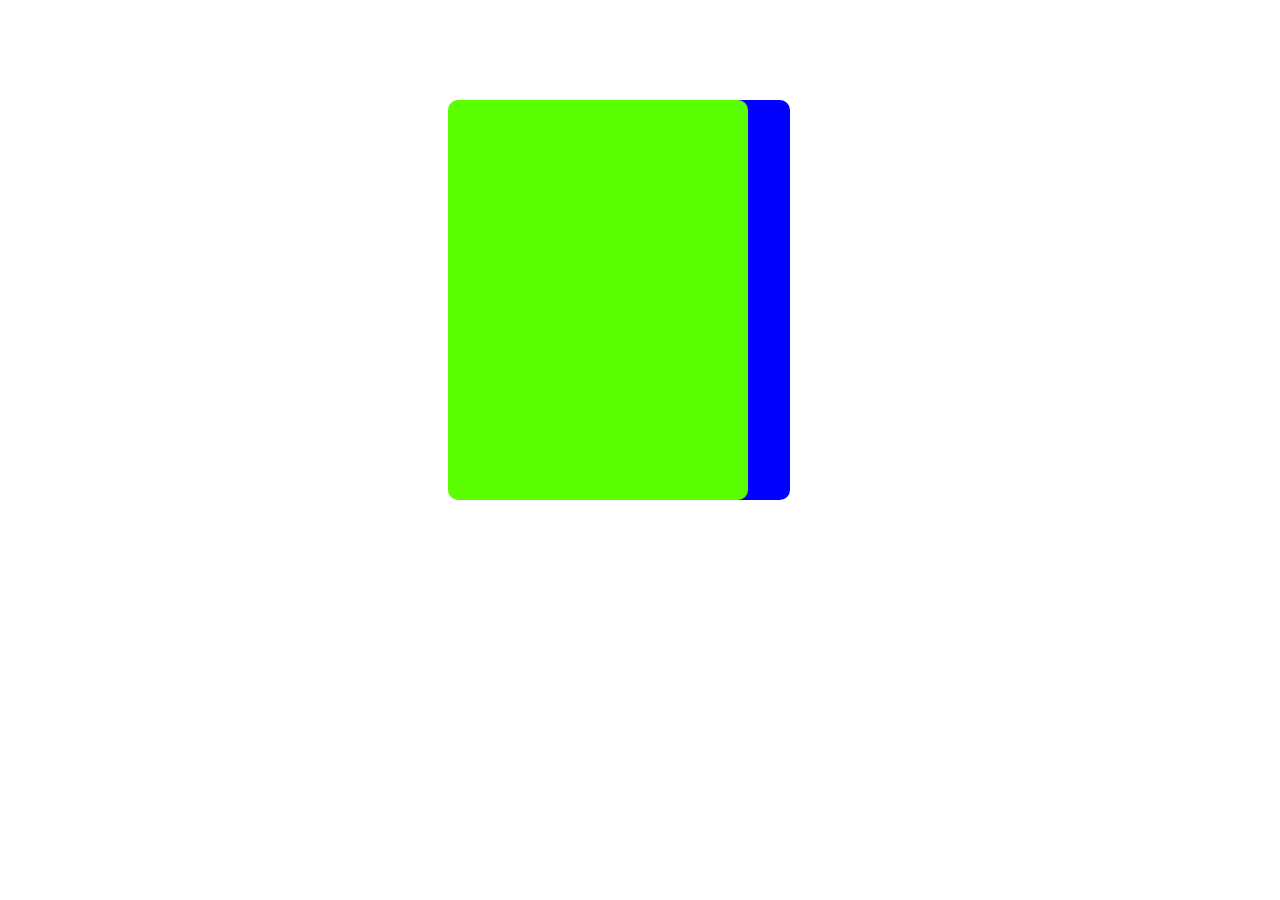
<file: transition css/index.html>
<!DOCTYPE html>
<html lang="en">
<head>
    <meta charset="UTF-8">
    <meta name="viewport" content="width=device-width, initial-scale=1.0">
    <title>Document</title>
    <link rel="stylesheet" href="style.css">
</head>
<body>
    <!-- <div class="box"><h2>Karachi</h2></div>
    <div class="box3"><h2>Islamabad</h2></div>
    <div class="box2"><h2>Lahore</h2></div> -->




    <div class="box1"></div>
    <div class="box2"></div>



</body>
</html>
</file>
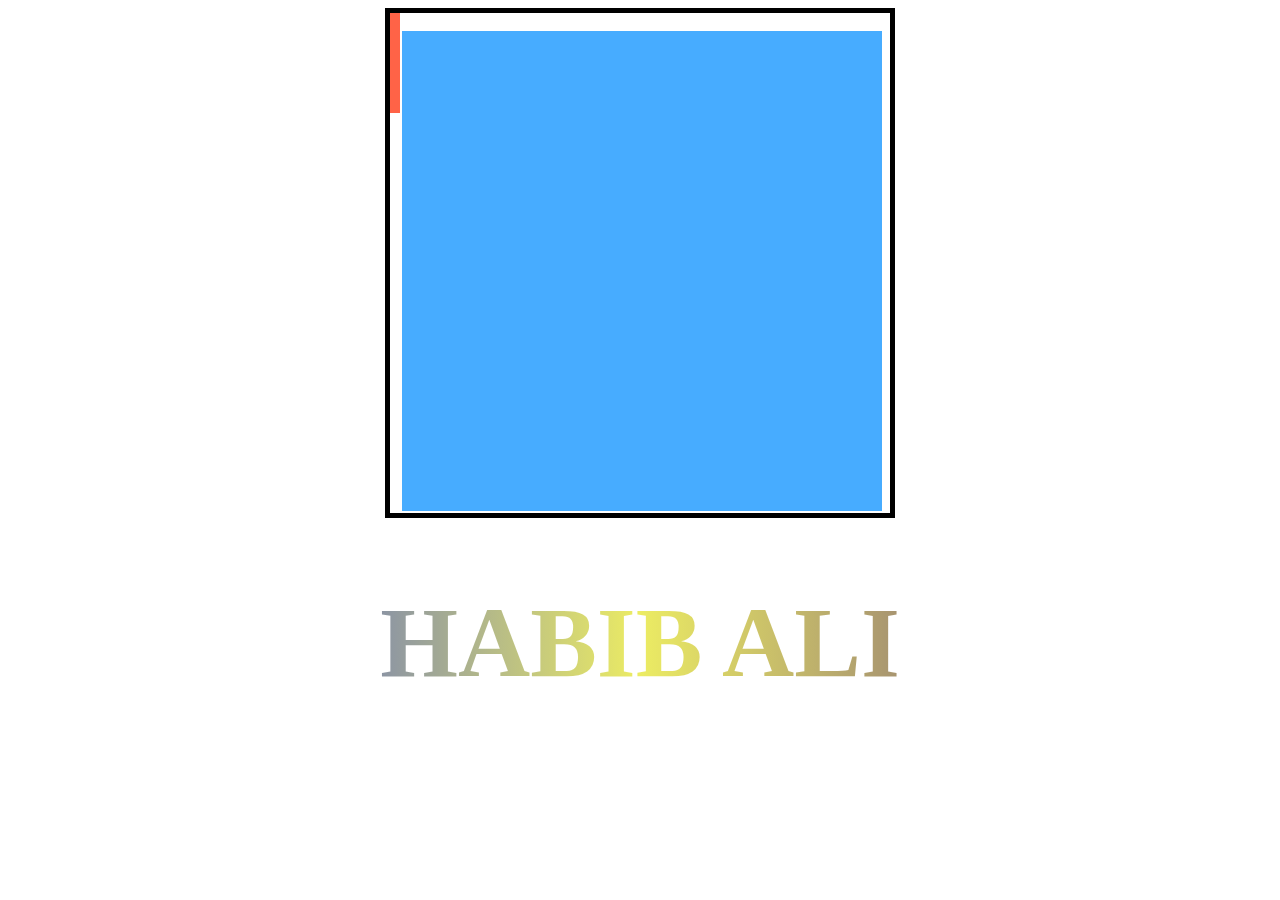
<file: transition css/css/index.html>
<!DOCTYPE html>
<html lang="en">
<head>
  <meta charset="UTF-8">
  <meta name="viewport" content="width=device-width, initial-scale=1.0">
  <title>Document</title>
  <link rel="stylesheet" href="style.css">
</head>
<body>
  <div id="container">
    <div id="main">
    </div>
    <div id="div2">
    </div>
  </div> 
  
  
  
  <h1>
  HABIB ALI
  </h1>
</body>
</html>
</file>
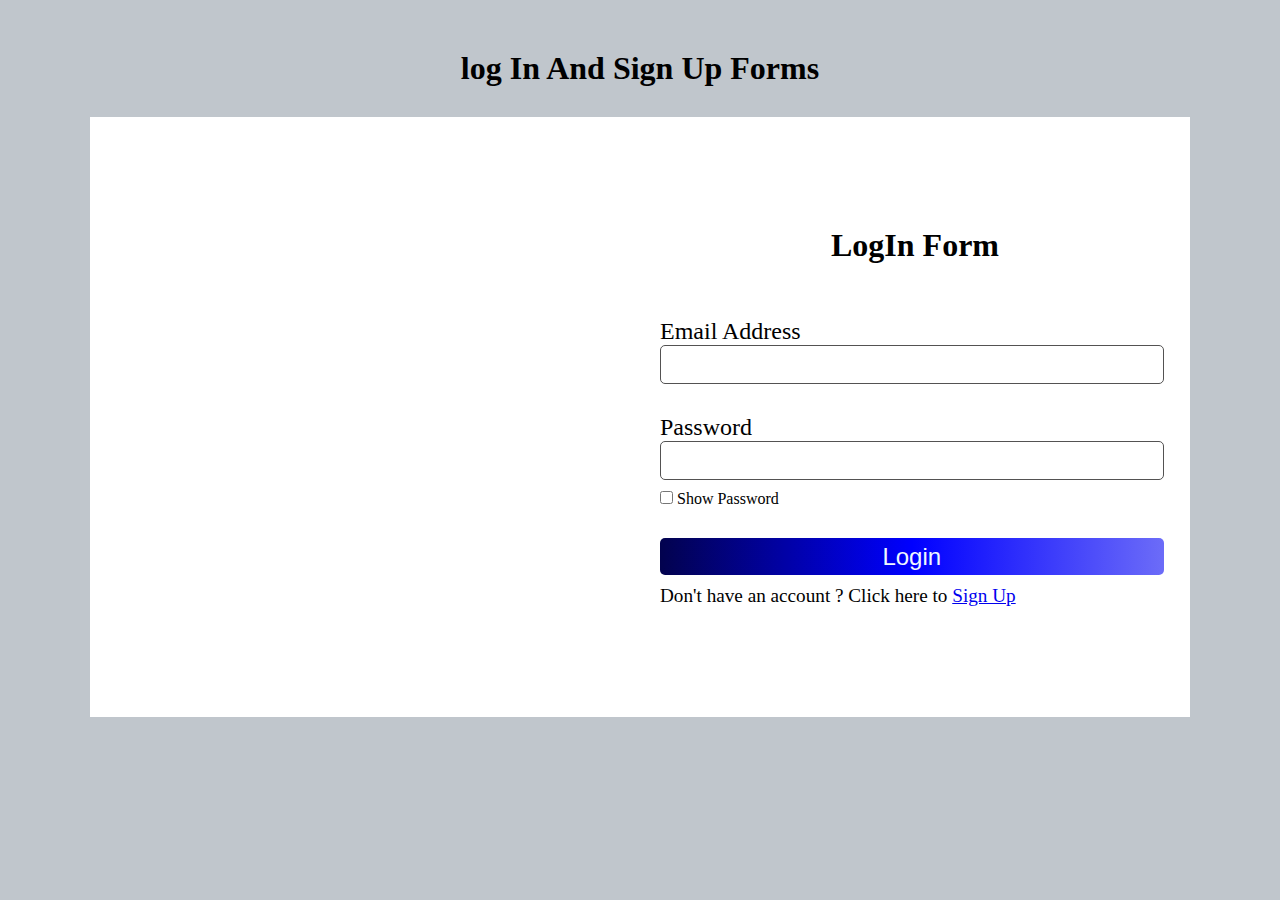
<file: transition css/Css Asignment/New folder/Forms/login.html>
<!DOCTYPE html>
<html lang="en">
<head>
    <meta charset="UTF-8">
    <meta name="viewport" content="width=device-width, initial-scale=1.0">
    <title>Sign And Login Form</title>
    <link rel="stylesheet" href="form.css">
</head>
<body>
    <h1 id="head1">log In And Sign Up Forms</h1>

    <div id="main">
        <div id="main1"></div>
        <div id="main2">
            <h1  id="head2">LogIn Form</h1>
            <form action="">
               
                <p class="para">Email Address</p>
                <input id="email" type="text">


                <p class="para">Password</p>
                <input id="password" type="password">
                <div style="margin-top: 10px;">
                    <input type="checkbox"> Show Password
                </div>

                <button id="submit" type="button" onclick="myFun2()">Login</button>

                <p style="margin-top: 10px; font-size: larger;">Don't have an account ? Click here to <a href="./signup.html">Sign Up </a></p>
            </form>
        </div>
    </div>



    <script src="form.js"></script>
</body>
</html>
</file>
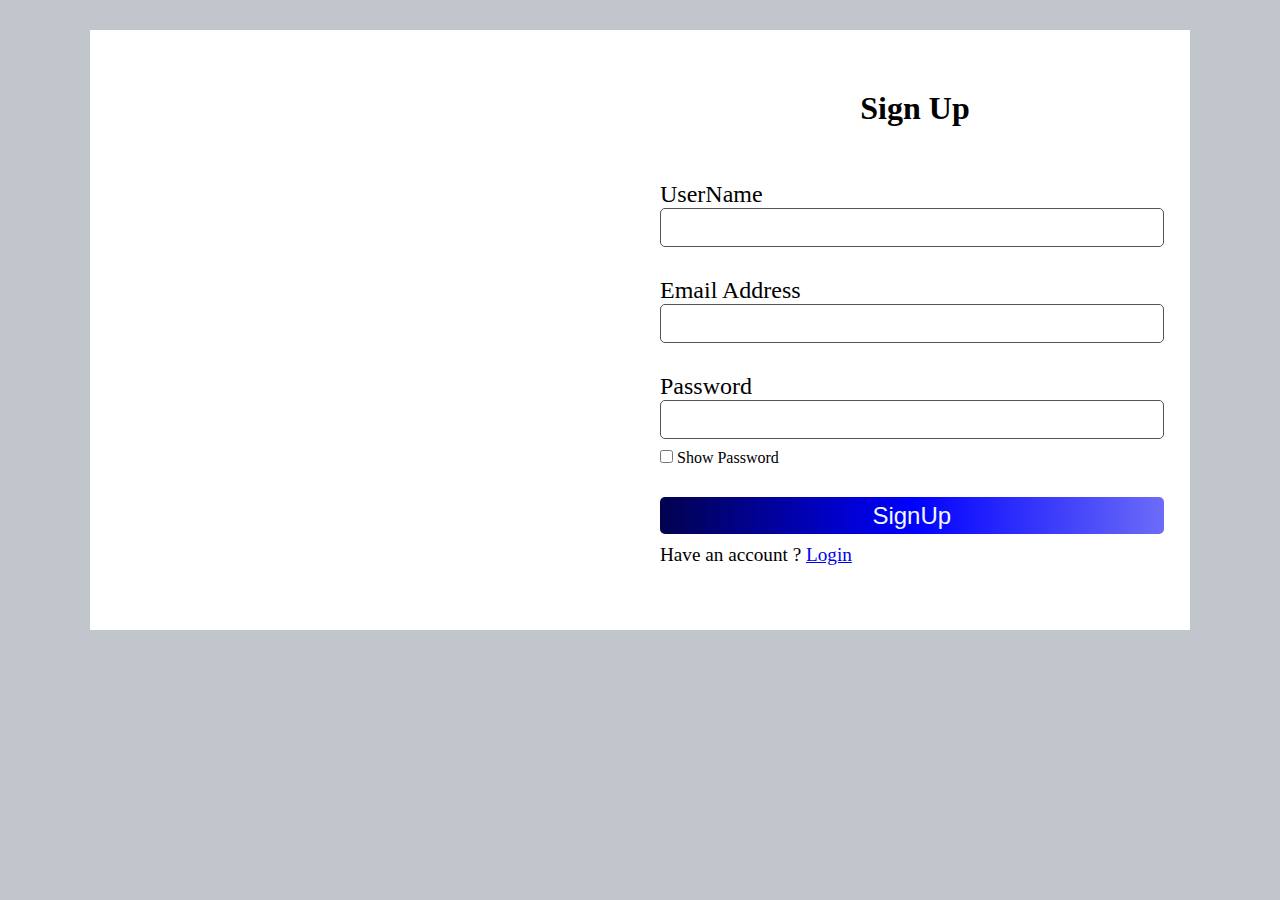
<file: transition css/Css Asignment/New folder/Forms/signup.html>
<!DOCTYPE html>
<html lang="en">
<head>
    <meta charset="UTF-8">
    <meta name="viewport" content="width=device-width, initial-scale=1.0">
    <title>Sign Up</title>
    <link rel="stylesheet" href="form.css">
</head>
<body>
    <div id="mainSign"  class="signup">
        <div id="main3"></div>
        <div id="main4">
            <h1  id="head3">Sign Up</h1>
            <form action="">
                <p class="para">UserName</p>
                <input id="username1" type="text">
               
                <p class="para">Email Address</p>
                <input id="email2" type="text">


                <p class="para">Password</p>
                <input id="password2" type="password">
                <div style="margin-top: 10px;">
                    <input type="checkbox" onclick="show2()"> Show Password
                </div>

                <button id="submit2" type="button" onclick="myFun()">SignUp</button>

                <p style="margin-top: 10px; font-size: larger;">Have an account ?  <a href="./login.html">Login </a></p>
            </form>
        </div>
    </div>





    <script src="form.js"></script>
</body>
</html>
</file>
<file: transition css/style.css>
/* .box {
    height: 400px;
    width: 300px;
    background-image: url(https://cdn.lovin.co/wp-content/uploads/sites/33/2023/08/02083223/Karachi-at-night-Shutterstock_1710bee7f8c_large.jpg);
    background-size: cover;
    background-position: center;
    margin: auto;
    transition: all ease 3s;
    border-radius: 10px;
}
div h2 {
    color: aliceblue;
    font-size: xx-large;
text-align: center;
}

.box:hover{
     transform: translatex(315px);
   
}
.box:hover ~ .box2 {
    z-index: -3;
    
}
.box:hover ~ .box3 {
    transform: translatex(-315px);
    top: 18px;
}
.box2 {
    height: 400px;
    width: 300px;
    background-image: url(https://encrypted-tbn0.gstatic.com/images?q=tbn:ANd9GcSAc8nahlEyN-osxT73oPcYyvv-n7046YULMQ&s);
    background-size: cover;
    background-position: center;
    position: absolute;
    top: 30px;
    left: 40%;
    z-index: -1;
    border-radius: 10px;
}

.box3 {
    height: 400px;
    width: 300px;
    position: absolute;
    top: 40px;
    left: 41%;
    z-index: -2;
    transition: all ease 3s;
    background-image: url(https://upload.wikimedia.org/wikipedia/commons/thumb/e/eb/Faisal_Mosque%2C_Islamabad_III.jpg/640px-Faisal_Mosque%2C_Islamabad_III.jpg);
    background-size: cover;
    background-position: center;
    border-radius: 10px;
}  */






.box1 {
    height: 400px;
    width: 300px;
    background-color: blue;
    margin: auto;
    transition: all ease 1.5s;
    border-radius: 10px;
    margin-top: 100px;
    transform-origin: right bottom;
}

.box1:hover {
    transform: rotate(35deg);
}
.box2:hover {
    transform: rotate(-35deg);
}

.box2 {
    height: 400px;
    width: 300px;
    background-color: rgb(89, 255, 0);
    
    transition: all ease 1.5s;
    border-radius: 10px;
    margin-top: 100px;
    transform-origin: left bottom;
    position: absolute;
    top: 0;
    left: 35%;
}

.box1:hover ~ .box2 {
    transform: rotate(-35deg);
}




/* .box1 {
    height: 400px;
    width: 300px;
    background-color: blue;
    margin: auto;
    border-radius: 10px;
    margin-top: 100px;
    transition: all ease 3s;
    z-index: 1;
}
.box2 {
    height: 400px;
    width: 300px;
    background-color: rgb(255, 183, 0);
    margin: auto;
    border-radius: 10px;
    margin-top: 100px;
    position: absolute;
    top: 0;
    left: 39%;
    transition: all ease 3s;
    z-index: -1;
}
.box1:hover  {
    transform: rotatey(180deg);
    
}
.box2:hover{
    transform: rotatey(180deg);
 
}
</file>
<file: transition css/css/style.css>
#container {
    position: relative;
    border: 5px solid black;
    width: 500px;
    height: 500px;
    margin: auto;
    overflow: hidden;
   }
   #main{
    width: 10px;
    height: 100px;
    background-color: tomato;
    animation: rotateAroundCorners 4s infinite;
    position: absolute;
   }
   @keyframes rotateAroundCorners {
0% {
top: 0;
left: 0;

}
25% {
top: 490px;
left: 0;

}
50% {
top: 490px;
left: 490px;
width: 200px;
height: 10px;
}
75% {
top: 0px;
left: 490px;
width: 10px;
height: 200px;
}
100% {
top: 0;
left: 0;
width: 200px;
height: 10px;

}
}
   #div2 {
    width: 480px;
    height: 480px;
    background-color: rgb(71, 172, 255);
  
    position: absolute;
    top: 2vh;
   margin-left: 12px;
    
    overflow: hidden;
   } 



 h1 {
  font-size: 100px;
  text-align: center;
  background: linear-gradient(to right, rgb(3, 24, 255), rgb(236, 236, 99), rgb(69, 22, 131));
  color: transparent; 
  -webkit-background-clip: text;
 }
</file>
<file: transition css/Css Asignment/New folder/Forms/form.css>
*{
    padding: 0;
    margin: 0;
    box-sizing: border-box;
}
body {
    background-color: rgb(192, 198, 204);
}
#head1{
    text-align: center;
    margin-top: 50px;
}
#head2 {
    margin-top: 20%;
    text-align: center;
}
#main {
    margin-top: 50px;
    width: 90%;
    padding-top: 30px;
    padding-bottom: 30px;
    margin: auto;
    display: flex;
    flex-wrap: wrap;
    justify-content: center; 
}
#main1 {
    width: 550px;
    height: 600px;
    background-color: white;
    background-image:url(https://media.gettyimages.com/id/184281306/photo/home-solution-wifi-devices-network.jpg?s=612x612&w=gi&k=20&c=WC4KeokOo11Qj48OlKoE0KePnXdLG93N6BpFoR_1-Ms=) ;
    background-position: center;
    background-size: contain;
    background-repeat: no-repeat;
}
@media (max-width:600px){
    #main1  {
        height: 300px;
    }
    #main2  {
        height: 400px;
        border: 3px solid black;
    }

}

form {
    margin-top: 6vh;
    padding-left: 20px;
}
#main2 {
    width: 550px;
    height: 600px;
    background-color: white;
}
.para {
    margin-top: 30px;
    font-size: 1.5rem;
}
#email {
    width: 95%;
    line-height: 37px;
    border-radius: 5px;
    border: 1px solid rgb(83, 82, 82);
    font-size: 1.3rem;
}
#password {
    width: 95%;
    line-height: 37px;
    border-radius: 5px;
    border: 1px solid rgb(83, 82, 82);
    font-size: 1.3rem;
}
#submit {
    margin-top: 30px;
    width: 95%;
    line-height: 37px;   
    font-size: 1.5rem;
    border-radius: 5px;
    border: none;
    color: aliceblue;
    background: linear-gradient(to right,rgb(2, 2, 78), blue, rgb(108, 108, 248));
}




#mainSign { 
    margin-top: 50px;
    width: 90%;
    padding-top: 30px;
    padding-bottom: 30px;
    margin: auto;
    display: flex;
    flex-wrap: wrap;
    justify-content: center; 
}
#main3 {
    width: 550px;
    height: 600px;
    background-color: white;
    background-image:url(https://img.lovepik.com/free-png/20210928/lovepik-programmer-png-image_401643778_wh1200.png) ;
    background-position: center;
    background-size: contain;
    background-repeat: no-repeat;
}
#main4 {
    width: 550px;
    height: 600px;
    background-color: white;
}
@media (max-width:600px){
    #main3  {
        height: 400px;
        border: 3px solid blue;
    }
}
#username1 { 
    width: 95%;
    line-height: 37px;
    border-radius: 5px;
    border: 1px solid rgb(83, 82, 82);
    font-size: 1.3rem;  
}
#email2 {
    width: 95%;
    line-height: 37px;
    border-radius: 5px;
    border: 1px solid rgb(83, 82, 82);
    font-size: 1.3rem;
}
#password2 {
    width: 95%;
    line-height: 37px;
    border-radius: 5px;
    border: 1px solid rgb(83, 82, 82);
    font-size: 1.3rem;
}
#submit2 {
    margin-top: 30px;
    width: 95%;
    line-height: 37px;   
    font-size: 1.5rem;
    border-radius: 5px;
    border: none;
    color: aliceblue;
    background: linear-gradient(to right,rgb(2, 2, 78), blue, rgb(108, 108, 248));
}
#head3 {
    text-align: center;
    margin-top: 60px;
}

.signup {
    display: none;
}
</file>
